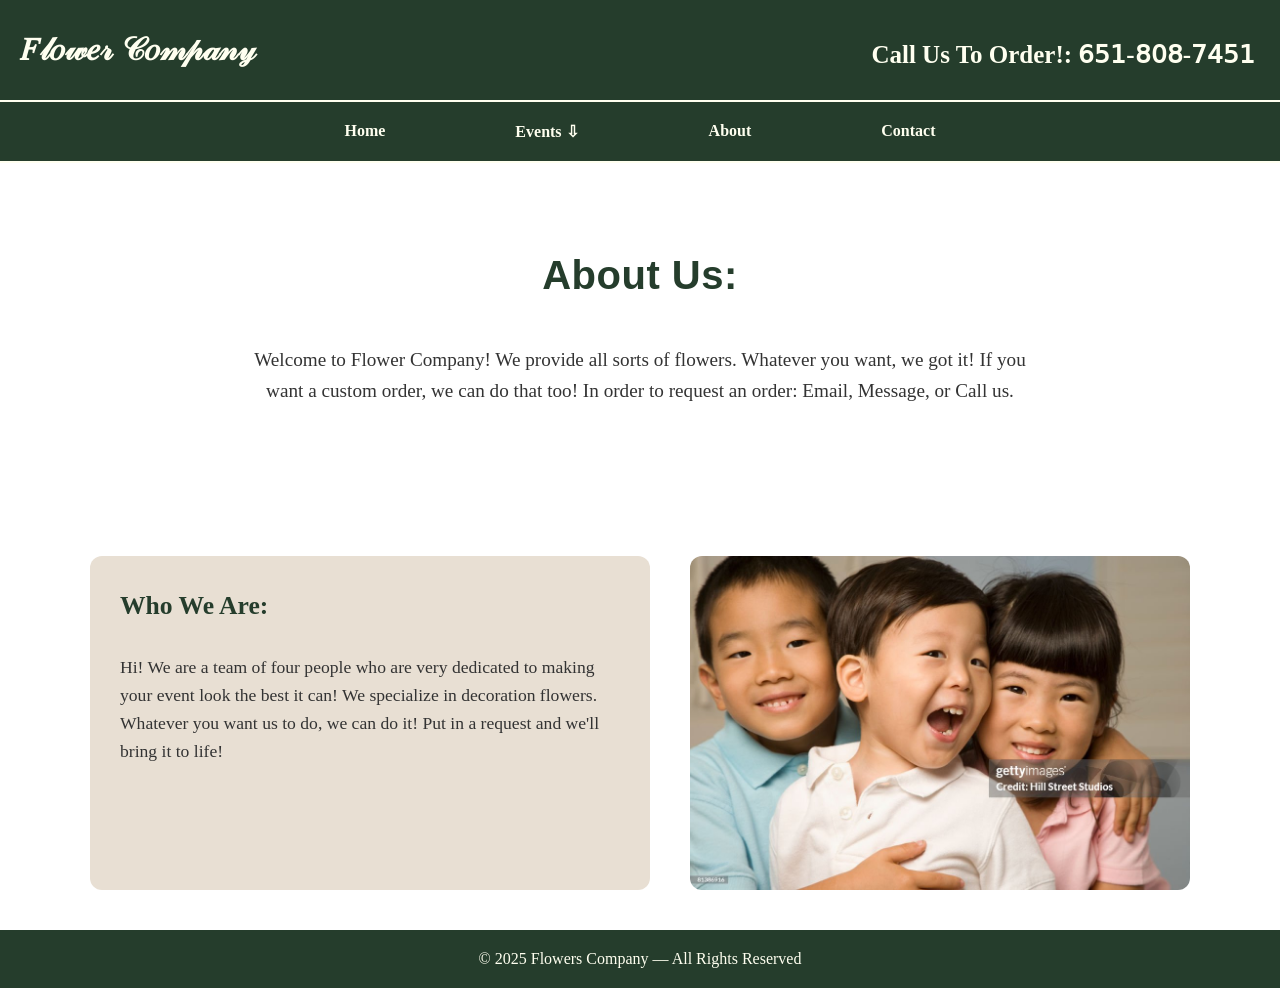
<file: about.html>
<!DOCTYPE html>
<html lang="en">
<head>
    <meta charset="UTF-8">
    <meta name="viewport" content="width=device-width, initial-scale=1.0">
    <title>Flowers Company</title>
    <link rel="stylesheet" href="stylingFolder/style.css">
</head>
<body>

    <!-- HEADER TITLE -->
    
    <header>
        <h1>𝐹𝓁𝑜𝓌𝑒𝓇 𝒞𝑜𝓂𝓅𝒶𝓃𝓎</h1>
    </header>

    <!-- Top-right links with icons/images -->
    <div class="header-top-right">
        Call Us To Order!: 𝟨𝟧𝟣-𝟪𝟢𝟪-𝟩𝟦𝟧𝟣
    </div>

    <!-- NAVIGATION WITH BLACK LINES -->
    <div class="nav-container">
        <div class="top-line"></div>
        <nav class="main-nav">
            <div class="nav-item"><a href="Home.html">Home</a></div>
            <div class="nav-item">
                <a href="#">Events ⇩</a>
                <ul class="dropdown">
                    <li><a href="funerals.html">Funerals</a></li>
                    <li><a href="weddings.html">Weddings</a></li>
                    <li><a href="parties.html">Parties</a></li>
                </ul>
            </div>
            <div class="nav-item"><a href="About.html">About</a></div>
            <div class="nav-item"><a href="Contact.html">Contact</a></div>
        </nav>
        <div class="bottom-line"></div>
    </div>

    <!-- PAGE TITLE -->
    <main>
        <h2 class="page-title about-title">About Us:</h2>

        <p class="about-description">
            Welcome to Flower Company! We provide all sorts of flowers. Whatever you want, we got it!
            If you want a custom order, we can do that too! In order to request an order: Email, Message, or Call us.
        </p>

        <!-- ABOUT SECTION BOX + IMAGE -->
        <div class="about-section">
            <div class="about-text-box">
                <h3>Who We Are:</h3>
                <p>
                    Hi! We are a team of four people who are very dedicated to making your event look the best it can!
                    We specialize in decoration flowers. Whatever you want us to do, we can do it! Put in a request and we'll bring 
                    it to life!
                </p>
            </div>

            <div class="about-image">
                <img src="assets/images/siblings.jpg" alt="Flower Shop Photo">
            </div>
        </div>
        
        
    </main>



    
    <!-- FOOTER -->
    <footer>
        © 2025 Flowers Company — All Rights Reserved
    </footer>

</body>
</html>
</file>
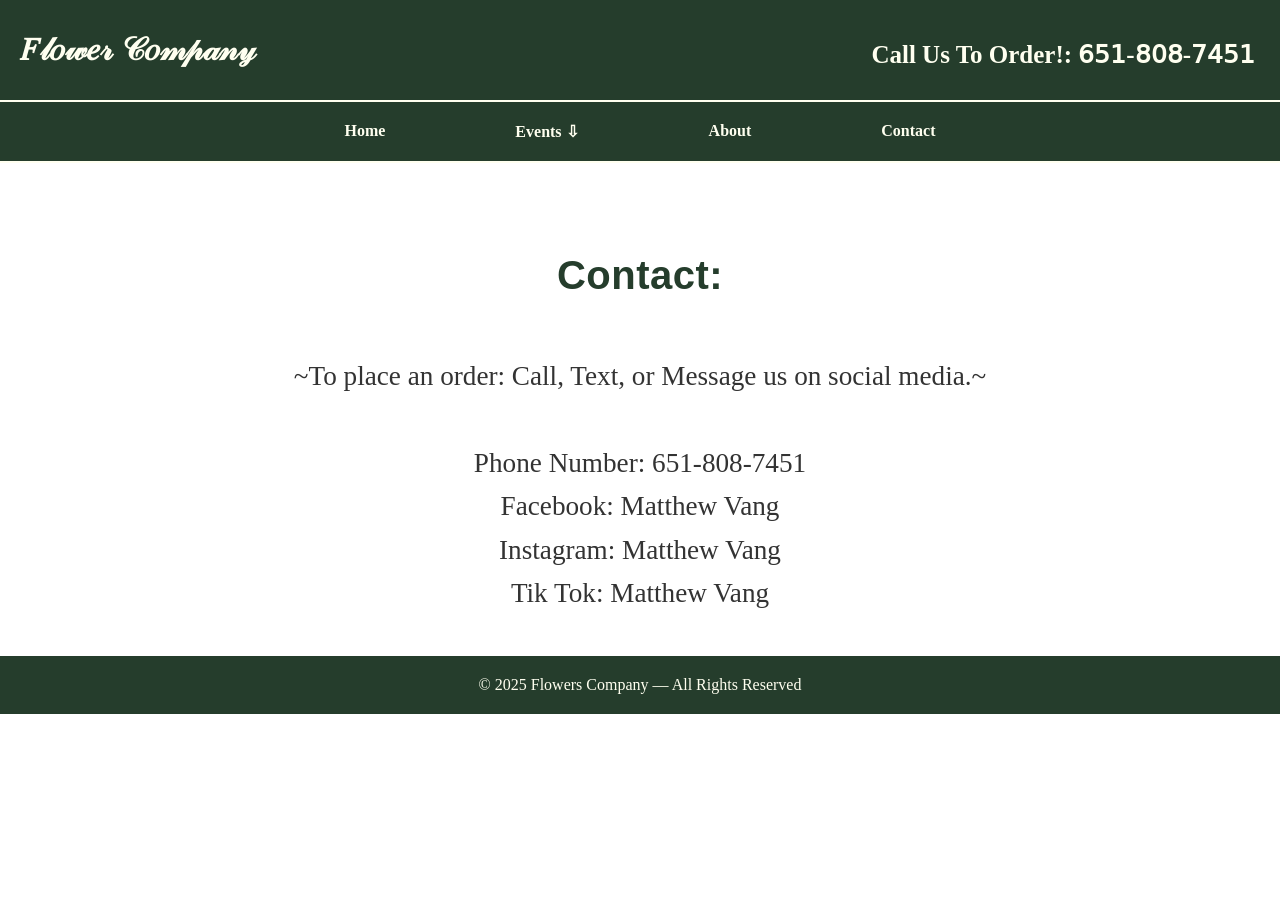
<file: contact.html>
<!DOCTYPE html>
<html lang="en">
<head>
    <meta charset="UTF-8">
    <meta name="viewport" content="width=device-width, initial-scale=1.0">
    <title>Flowers Company</title>
    <link rel="stylesheet" href="stylingFolder/style.css">
</head>
<body>

    <!-- HEADER TITLE -->
    <header>
        <h1>𝐹𝓁𝑜𝓌𝑒𝓇 𝒞𝑜𝓂𝓅𝒶𝓃𝓎</h1>
    </header>

    <!-- Top-right links with icons/images -->
    <div class="header-top-right">
        Call Us To Order!: 𝟨𝟧𝟣-𝟪𝟢𝟪-𝟩𝟦𝟧𝟣
    </div>

    <!-- NAVIGATION WITH BLACK LINES -->
    <div class="nav-container">
        <div class="top-line"></div>
        <nav class="main-nav">
            <div class="nav-item"><a href="Home.html">Home</a></div>
            <div class="nav-item">
                <a href="#">Events ⇩</a>
                <ul class="dropdown">
                    <li><a href="funerals.html">Funerals</a></li>
                    <li><a href="weddings.html">Weddings</a></li>
                    <li><a href="parties.html">Parties</a></li>
                </ul>
            </div>
            <div class="nav-item"><a href="About.html">About</a></div>
            <div class="nav-item"><a href="Contact.html">Contact</a></div>
        </nav>
        <div class="bottom-line"></div>
    </div>

    <!-- PAGE TITLE -->
    <main>
        <h2 class="page-title contact-title">Contact:</h2>

        <p class="contact-description">
            ~To place an order: Call, Text, or Message us on social media.~ <br><br>
            Phone Number: 651-808-7451 <br>
            Facebook: Matthew Vang<br>
            Instagram: Matthew Vang<br>
            Tik Tok: Matthew Vang
        </p>
              
    </main>



    
    <!-- FOOTER -->
    <footer>
        © 2025 Flowers Company — All Rights Reserved
    </footer>

</body>
</html>
</file>
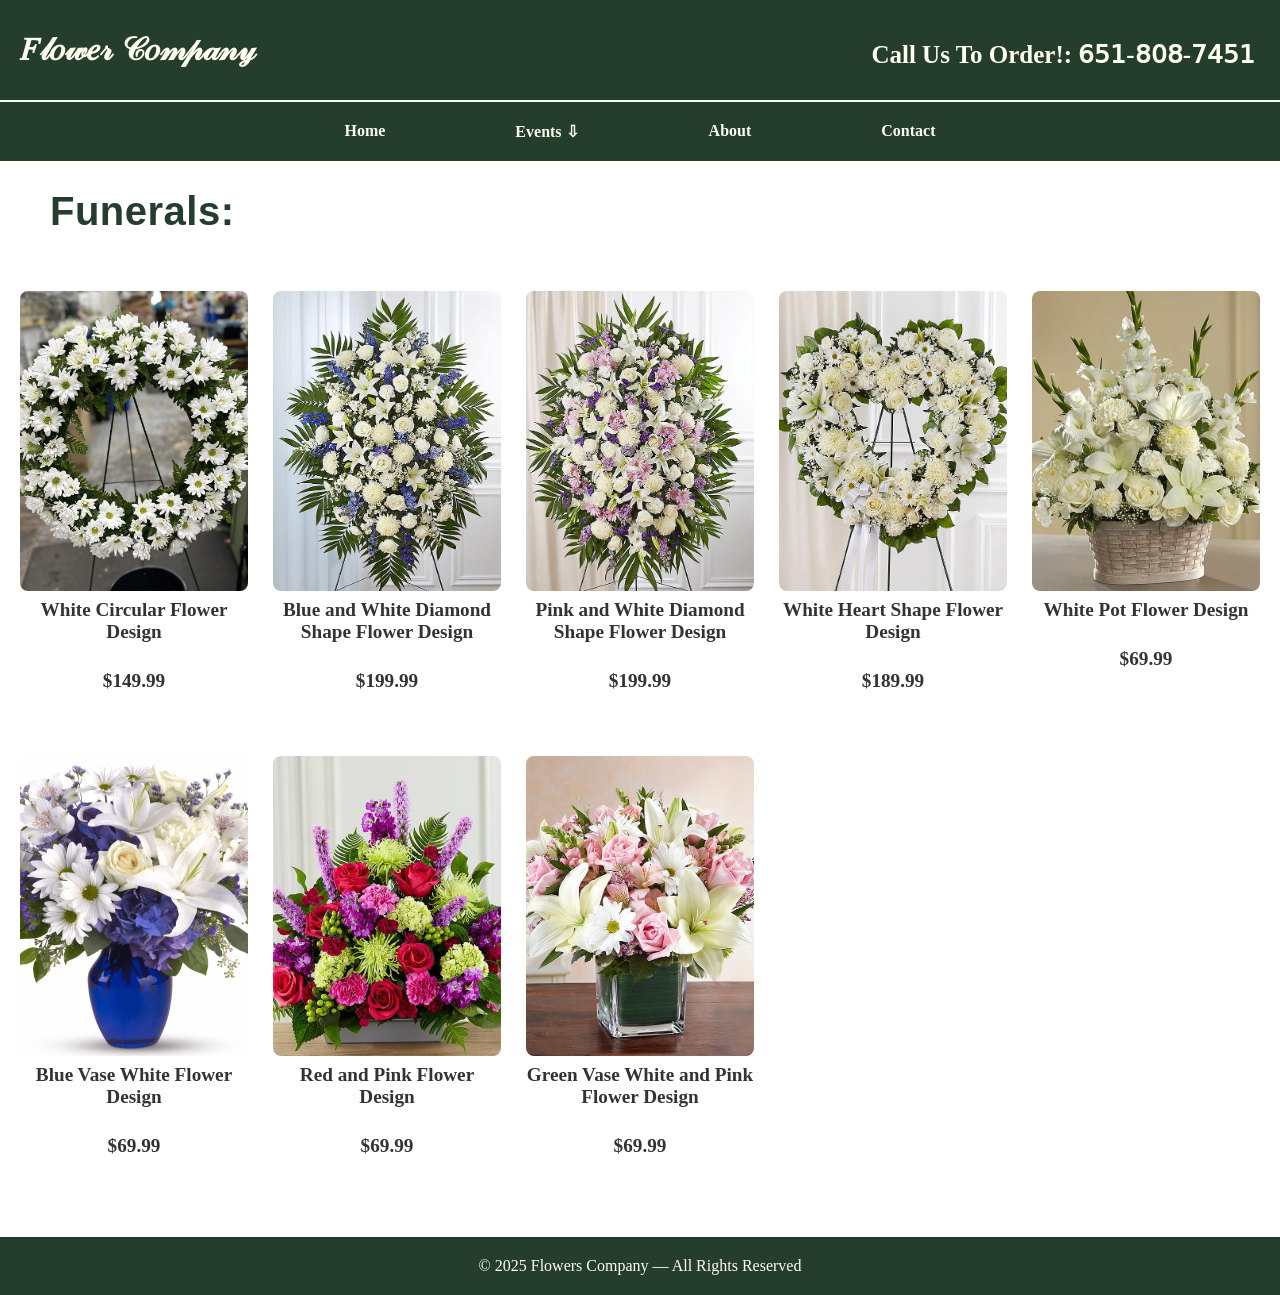
<file: funerals.html>
<!DOCTYPE html>
<html lang="en">
<head>
    <meta charset="UTF-8">
    <meta name="viewport" content="width=device-width, initial-scale=1.0">
    <title>Flowers Company</title>
    <link rel="stylesheet" href="stylingFolder/style.css">
</head>
<body>

    <!-- HEADER TITLE -->
    <header>
        <h1>𝐹𝓁𝑜𝓌𝑒𝓇 𝒞𝑜𝓂𝓅𝒶𝓃𝓎</h1>
    </header>

    <!-- Top-right links with icons/images -->
    <div class="header-top-right">
        Call Us To Order!: 𝟨𝟧𝟣-𝟪𝟢𝟪-𝟩𝟦𝟧𝟣
    </div>

    <!-- NAVIGATION WITH BLACK LINES -->
    <div class="nav-container">
        <div class="top-line"></div>
        <nav class="main-nav">
            <div class="nav-item"><a href="Home.html">Home</a></div>
            <div class="nav-item">
                <a href="#">Events ⇩</a>
                <ul class="dropdown">
                    <li><a href="Funerals.html">Funerals</a></li>
                    <li><a href="Weddings.html">Weddings</a></li>
                    <li><a href="Parties.html">Parties</a></li>
                </ul>
            </div>
            <div class="nav-item"><a href="About.html">About</a></div>
            <div class="nav-item"><a href="Contact.html">Contact</a></div>
        </nav>
        <div class="bottom-line"></div>
    </div>

    <!-- PAGE TITLE -->
    <main>
        <h2 class="page-title">Funerals: </h2>

        <!-- page content starts here -->
        <div class="funeral-content"></div>
    </main>

    <!-- HERO SECTION -->
    <section class="hero funeral-hero">
        <div class="hero-item">
            <img src="assets/images/funeralFlower1.jpg" alt="Funeral Flower 1" class="hero-flower">
            <p class="hero-desc">White Circular Flower Design</p>
            <p class="hero-desc">$149.99</p>
        </div>
        <div class="hero-item">
            <img src="assets/images/funeralFlower2.jpg" alt="Funeral Flower 2" class="hero-flower">
            <p class="hero-desc">Blue and White Diamond Shape Flower Design</p>
            <p class="hero-desc">$199.99</p>
        </div>
        <div class="hero-item">
            <img src="assets/images/funeralFlower3.jpg" alt="Funeral Flower 3" class="hero-flower">
            <p class="hero-desc">Pink and White Diamond Shape Flower Design</p>
            <p class="hero-desc">$199.99</p>
        </div>
        <div class="hero-item">
            <img src="assets/images/funeralFlower4.jpg" alt="Funeral Flower 4" class="hero-flower">
            <p class="hero-desc">White Heart Shape Flower Design</p>
            <p class="hero-desc">$189.99</p>
        </div>
        <div class="hero-item">
            <img src="assets/images/funeralFlower5.jpg" alt="Funeral Flower 5" class="hero-flower">
            <p class="hero-desc">White Pot Flower Design</p>
            <p class="hero-desc">$69.99</p>
        </div>
        <div class="hero-item">
            <img src="assets/images/funeralFlower6.png" alt="Funeral Flower 6" class="hero-flower">
            <p class="hero-desc">Blue Vase White Flower Design</p>
            <p class="hero-desc">$69.99</p>
        </div>
        <div class="hero-item">
            <img src="assets/images/funeralFlower7.jpg" alt="Funeral Flower 7" class="hero-flower">
            <p class="hero-desc">Red and Pink Flower Design</p>
            <p class="hero-desc">$69.99</p>
        </div>
        <div class="hero-item">
            <img src="assets/images/funeralFlower8.jpg" alt="Funeral Flower 8" class="hero-flower">
            <p class="hero-desc">Green Vase White and Pink Flower Design</p>
            <p class="hero-desc">$69.99</p>
        </div>
    </section>

    <footer>
    © 2025 Flowers Company — All Rights Reserved
    </footer>

</body>
</html>
</file>
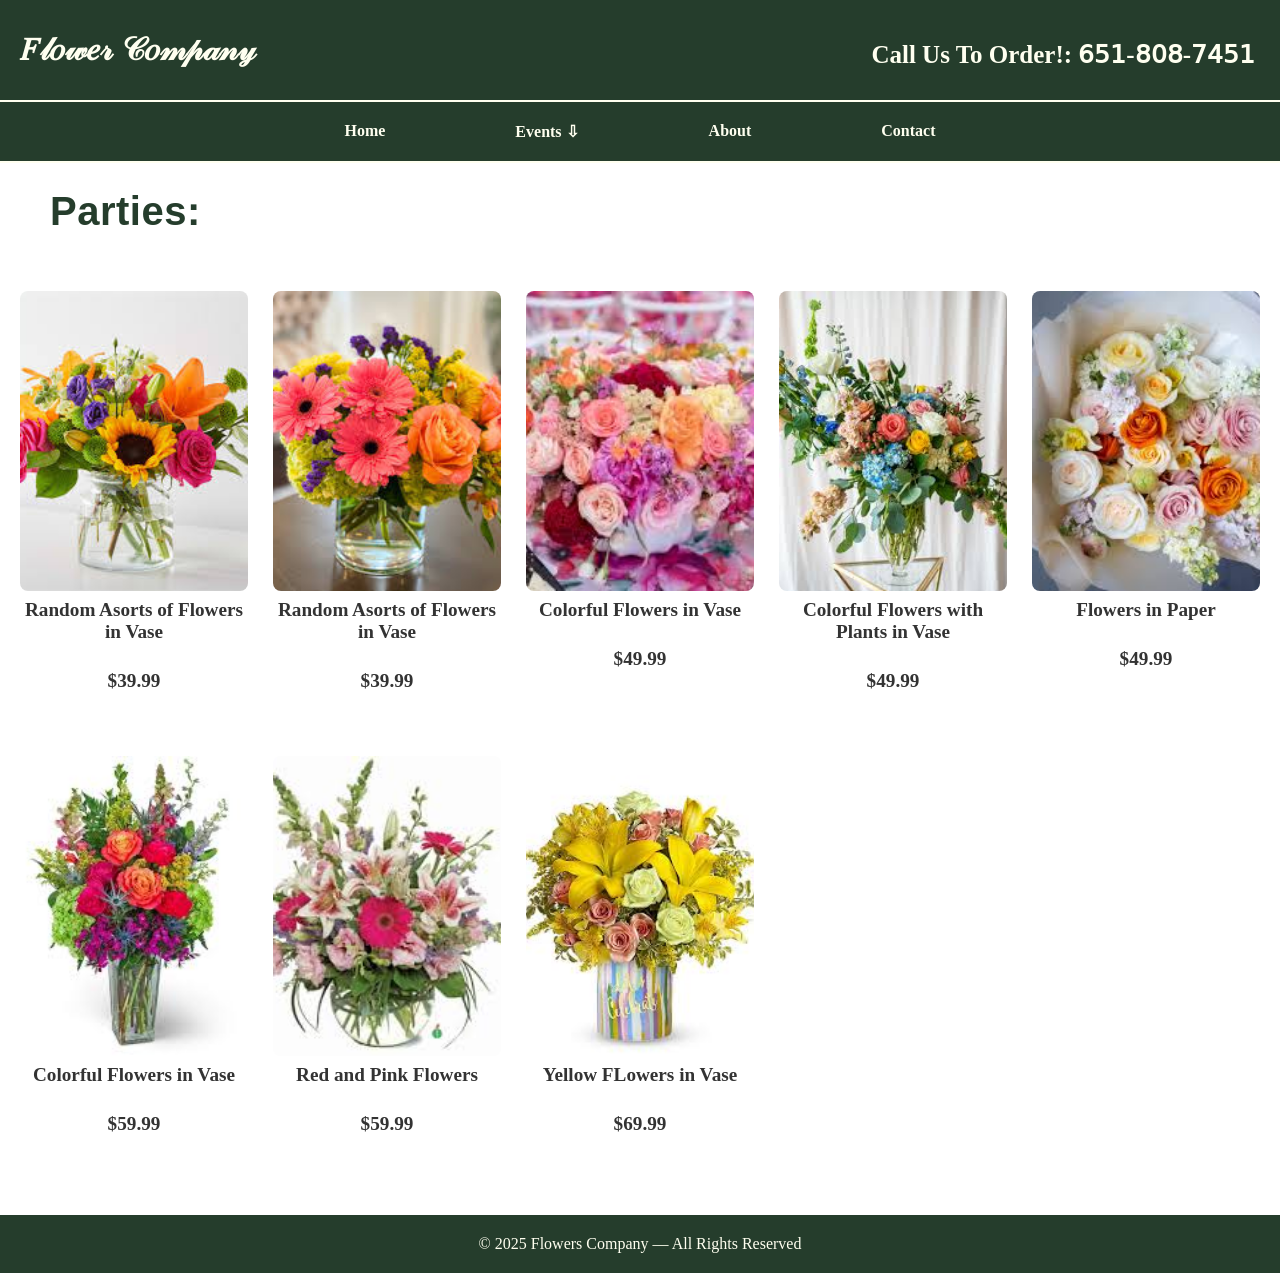
<file: parties.html>
<!DOCTYPE html>
<html lang="en">
<head>
    <meta charset="UTF-8">
    <meta name="viewport" content="width=device-width, initial-scale=1.0">
    <title>Flowers Company</title>
    <link rel="stylesheet" href="stylingFolder/style.css">
</head>
<body>

    <!-- HEADER TITLE -->
    <header>
        <h1>𝐹𝓁𝑜𝓌𝑒𝓇 𝒞𝑜𝓂𝓅𝒶𝓃𝓎</h1>
    </header>

    <!-- Top-right links with icons/images -->
    <div class="header-top-right">
        Call Us To Order!: 𝟨𝟧𝟣-𝟪𝟢𝟪-𝟩𝟦𝟧𝟣
    </div>

    <!-- NAVIGATION WITH BLACK LINES -->
    <div class="nav-container">
        <div class="top-line"></div>
        <nav class="main-nav">
            <div class="nav-item"><a href="Home.html">Home</a></div>
            <div class="nav-item">
                <a href="#">Events ⇩</a>
                <ul class="dropdown">
                    <li><a href="Funerals.html">Funerals</a></li>
                    <li><a href="Weddings.html">Weddings</a></li>
                    <li><a href="Parties.html">Parties</a></li>
                </ul>
            </div>
            <div class="nav-item"><a href="About.html">About</a></div>
            <div class="nav-item"><a href="Contact.html">Contact</a></div>
        </nav>
        <div class="bottom-line"></div>
    </div>

    <!-- PAGE TITLE -->
    <main>
        <h2 class="page-title">Parties: </h2>

        <!-- page content starts here -->
        <div class="funeral-content"></div>
    </main>

    <!-- HERO SECTION -->
    <section class="hero funeral-hero">
        <div class="hero-item">
            <img src="assets/images/partyFlower1.jpg" alt="Party Flower 1" class="hero-flower">
            <p class="hero-desc">Random Asorts of Flowers in Vase</p>
            <p class="hero-desc">$39.99</p>
        </div>
        <div class="hero-item">
            <img src="assets/images/partyFlower2.jpg" alt="Party Flower 2" class="hero-flower">
            <p class="hero-desc">Random Asorts of Flowers in Vase</p>
            <p class="hero-desc">$39.99</p>
        </div>
        <div class="hero-item">
            <img src="assets/images/partyFlower3.jpg" alt="Party Flower 3" class="hero-flower">
            <p class="hero-desc">Colorful Flowers in Vase</p>
            <p class="hero-desc">$49.99</p>
        </div>
        <div class="hero-item">
            <img src="assets/images/partyFlower4.jpg" alt="Party Flower 4" class="hero-flower">
            <p class="hero-desc">Colorful Flowers with Plants in Vase</p>
            <p class="hero-desc">$49.99</p>
        </div>
        <div class="hero-item">
            <img src="assets/images/partyFlower5.jpg" alt="Party Flower 5" class="hero-flower">
            <p class="hero-desc">Flowers in Paper</p>
            <p class="hero-desc">$49.99</p>
        </div>
        <div class="hero-item">
            <img src="assets/images/partyFlower6.jpg" alt="Party Flower 6" class="hero-flower">
            <p class="hero-desc">Colorful Flowers in Vase</p>
            <p class="hero-desc">$59.99</p>
        </div>
        <div class="hero-item">
            <img src="assets/images/partyFlower7.jpg" alt="Party Flower 7" class="hero-flower">
            <p class="hero-desc">Red and Pink Flowers</p>
            <p class="hero-desc">$59.99</p>
        </div>
        <div class="hero-item">
            <img src="assets/images/partyFlower8.jpg" alt="Party Flower 8" class="hero-flower">
            <p class="hero-desc">Yellow FLowers in Vase</p>
            <p class="hero-desc">$69.99</p>
        </div>
    </section>

    <footer>
    © 2025 Flowers Company — All Rights Reserved
    </footer>

</body>
</html>
</file>
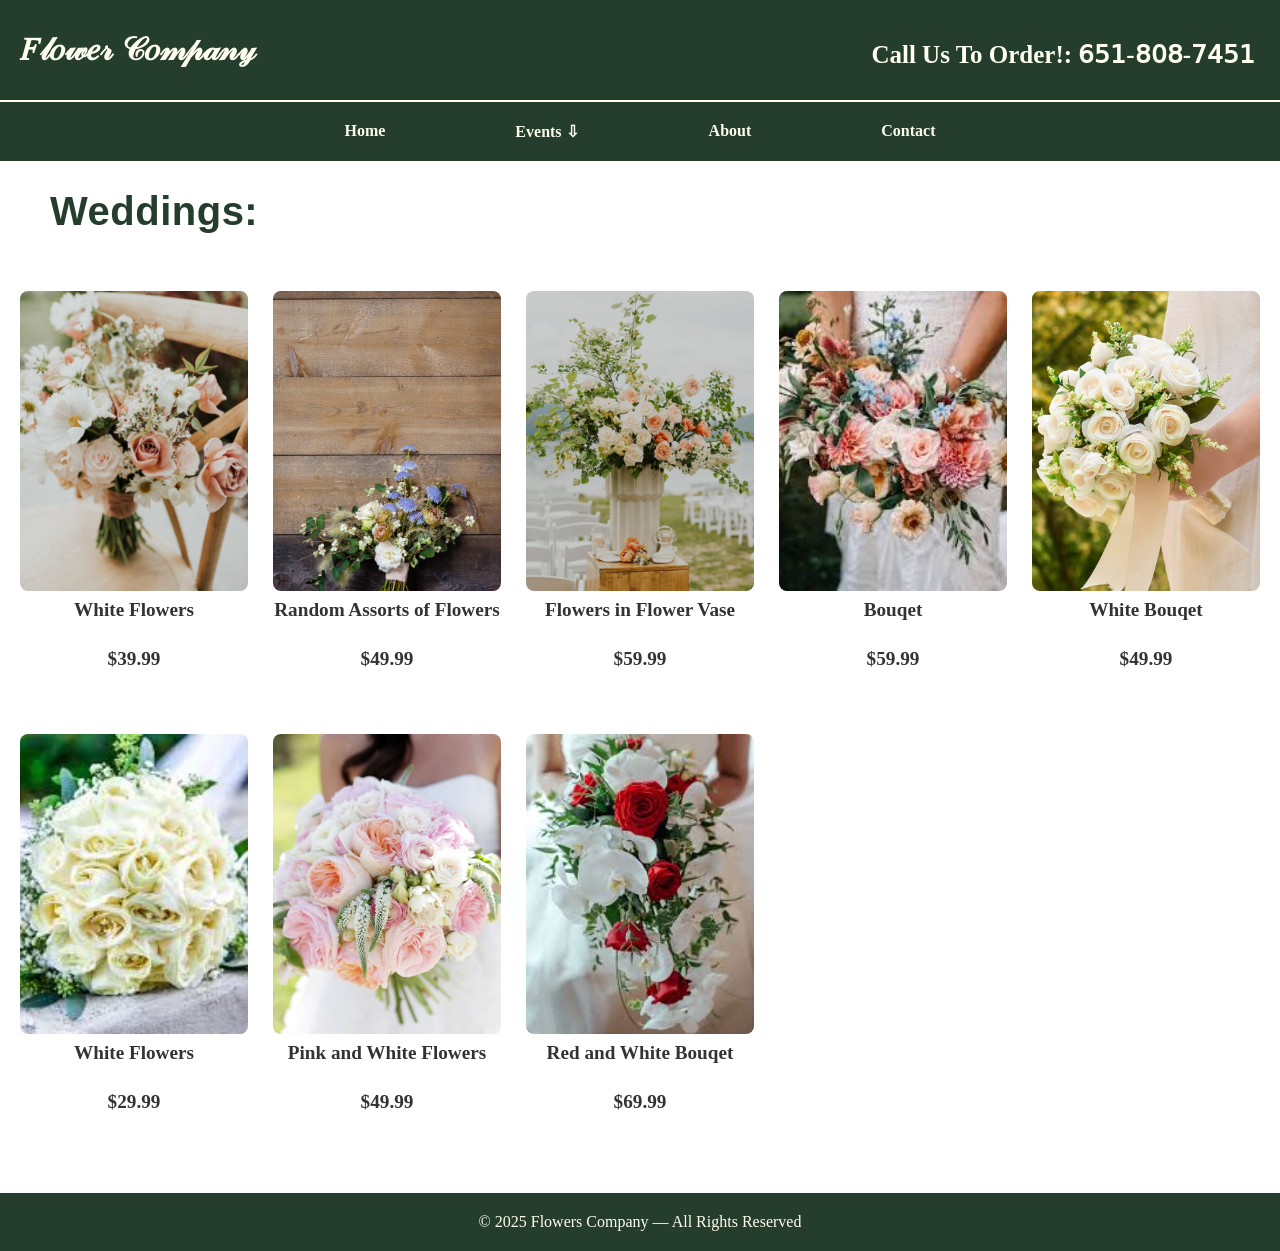
<file: weddings.html>
<!DOCTYPE html>
<html lang="en">
<head>
    <meta charset="UTF-8">
    <meta name="viewport" content="width=device-width, initial-scale=1.0">
    <title>Flowers Company</title>
    <link rel="stylesheet" href="stylingFolder/style.css">
</head>
<body>

    <!-- HEADER TITLE -->
    <header>
        <h1>𝐹𝓁𝑜𝓌𝑒𝓇 𝒞𝑜𝓂𝓅𝒶𝓃𝓎</h1>
    </header>

    <!-- Top-right links with icons/images -->
    <div class="header-top-right">
        Call Us To Order!: 𝟨𝟧𝟣-𝟪𝟢𝟪-𝟩𝟦𝟧𝟣
    </div>

    <!-- NAVIGATION WITH BLACK LINES -->
    <div class="nav-container">
        <div class="top-line"></div>
        <nav class="main-nav">
            <div class="nav-item"><a href="Home.html">Home</a></div>
            <div class="nav-item">
                <a href="#">Events ⇩</a>
                <ul class="dropdown">
                    <li><a href="Funerals.html">Funerals</a></li>
                    <li><a href="Weddings.html">Weddings</a></li>
                    <li><a href="Parties.html">Parties</a></li>
                </ul>
            </div>
            <div class="nav-item"><a href="About.html">About</a></div>
            <div class="nav-item"><a href="Contact.html">Contact</a></div>
        </nav>
        <div class="bottom-line"></div>
    </div>

    <!-- PAGE TITLE -->
    <main>
        <h2 class="page-title">Weddings: </h2>

        <!-- page content starts here -->
        <div class="funeral-content"></div>
    </main>

    <!-- HERO SECTION -->
    <section class="hero funeral-hero">
        <div class="hero-item">
            <img src="assets/images/weddingFlower1.jpg" alt="Wedding Flower 1" class="hero-flower">
            <p class="hero-desc">White Flowers</p>
            <p class="hero-desc">$39.99</p>
        </div>
        <div class="hero-item">
            <img src="assets/images/weddingFlower2.jpg" alt="Wedding Flower 2" class="hero-flower">
            <p class="hero-desc">Random Assorts of Flowers</p>
            <p class="hero-desc">$49.99</p>
        </div>
        <div class="hero-item">
            <img src="assets/images/weddingFlower3.jpg" alt="Wedding Flower 3" class="hero-flower">
            <p class="hero-desc">Flowers in Flower Vase</p>
            <p class="hero-desc">$59.99</p>
        </div>
        <div class="hero-item">
            <img src="assets/images/weddingFlower4.jpg" alt="Funeral Flower 4" class="hero-flower">
            <p class="hero-desc">Bouqet</p>
            <p class="hero-desc">$59.99</p>
        </div>
        <div class="hero-item">
            <img src="assets/images/weddingFlower5.jpg" alt="Wedding Flower 5" class="hero-flower">
            <p class="hero-desc">White Bouqet</p>
            <p class="hero-desc">$49.99</p>
        </div>
        <div class="hero-item">
            <img src="assets/images/weddingFlower6.jpg" alt="Wedding Flower 6" class="hero-flower">
            <p class="hero-desc">White Flowers</p>
            <p class="hero-desc">$29.99</p>
        </div>
        <div class="hero-item">
            <img src="assets/images/weddingFlower7.jpg" alt="Wedding Flower 7" class="hero-flower">
            <p class="hero-desc">Pink and White Flowers</p>
            <p class="hero-desc">$49.99</p>
        </div>
        <div class="hero-item">
            <img src="assets/images/weddingFlower8.jpg" alt="Wedding Flower 8" class="hero-flower">
            <p class="hero-desc">Red and White Bouqet</p>
            <p class="hero-desc">$69.99</p>
        </div>
    </section>

    <footer>
    © 2025 Flowers Company — All Rights Reserved
    </footer>

</body>
</html>
</file>
<file: stylingFolder/style.css>
/* ====== GLOBAL ====== */
body {
    margin: 0;
    font-family: "Roboto", serif;
    color: #333;
}

/* ====== HEADER TITLE ====== */
header {
    position: relative;   /* required for 'top' to work */
    background: #253D2C;
    color: #fffff0;
    text-align: left;     /* title at top-left */
    padding: 10px 20px;   /* 10px top/bottom, 20px left/right */
    top: 0;               /* move header up to the very top */
    width: calc(100% - 40px); /* optional: keep some space from the screen edges */
}

/* ====== TOP-RIGHT LINKS ====== */
.header-top-right {
    display: flex;
    gap: 20px;
    position: absolute;
    top: 20px;          /* move the whole block up */
    right: 20px;
    align-items: flex-start; /* align icons to the top of the container */
    color: #fffff0;
    font-weight: bold;
    font-size: 25px;
    padding: 20px 5px;   /* 10px top/bottom, 20px left/right */
}

.top-link {
    display: flex;
    flex-direction: column;
    align-items: center;
    margin-top: 0;      /* remove any extra spacing */
}

.top-icon {
    width: 36px;
    height: 36px;
    margin-bottom: 4px;
}

.top-link a {
    color: #fffff0;
    text-decoration: none;
    font-weight: bold;
}

/* ====== NAVIGATION ====== */
.nav-container {
    background: #253D2C;
}

.top-line, .bottom-line {
    width: 100%;
    height: 2px;
    background-color: #fffff0;
}

.main-nav {
    display: flex;
    justify-content: center;
    gap: 100px;
    padding: 10px 0;
}

.nav-item {
    position: relative;
}

.nav-item > a {
    display: block;
    padding: 10px 15px;
    color: #fffff0;
    text-decoration: none;
    font-weight: bold;
}

.nav-item a {
    color: #fffff0;
    text-decoration: none;
    font-weight: bold;
    padding: 10px 15px;
    display: block;
}

/* Dropdown menu */
/* Dropdown menu */
.dropdown {
    position: absolute;
    top: 100%; /* Ensures it starts exactly at the bottom of the parent link */
    left: 0;
    background: #253D2C;
    min-width: 150px;
    border-radius: 6px;
    overflow: hidden;

    /* Ensure there is no gap-creating space */
    list-style: none; /* Crucial: Removes bullet points */
    margin: 0;       /* Crucial: Removes any default top/bottom margins */
    padding: 0;      /* Crucial: Removes any default inner padding */

    /* Hidden initially */
    max-height: 0;
    opacity: 0;
    transition: max-height 0.3s ease, opacity 0.3s ease;
    pointer-events: none;
    z-index: 100;
}

/* This rule ensures it stays visible when hovering EITHER the parent OR the dropdown itself */
.nav-item:hover .dropdown,
.dropdown:hover { 
    max-height: 500px;
    opacity: 1; 
    pointer-events: auto;
}

.dropdown li {
    list-style: none; /* Remove list style for li as well for safety */
}

.dropdown li a {
    display: block;
    padding: 10px 15px;
    color: #fffff0;
    text-decoration: none;
}

.dropdown li a:hover {
    background: #A8D5BA;
    color: #253D2C;
}

/* ====== HERO SECTION ====== */
.hero {
    display: flex;
    flex-wrap: wrap;
    justify-content: space-between;
    gap: 15px;
    margin-top: 20px;
    padding: 0 20px;
    align-items: flex-start;
}

.hero-item {
    display: flex;
    flex-direction: column;
    align-items: center;
    flex: 1 1 12%;
    min-width: 120px;
    margin-bottom: 20px;
}

.hero-flower {
    width: 100%;
    height: 500px;
    object-fit: cover;
    border-radius: 8px;
    transition: transform 0.3s ease, box-shadow 0.3s ease;
}

.hero-flower:hover {
    transform: translateY(-10px);
    box-shadow: 0px 4px 12px rgba(0,0,0,0.2);
}

.hero-desc {
    text-align: center;
    margin-top: 8px;
    font-weight: bold;
    font-size: 1.2rem;
    color: #333;
}

/* ====== SERVICES SECTION ====== */
.services {
    padding: 50px 20px;
    max-width: 1400px;
    margin: auto;
}

.services h2 {
    text-align: center;
    margin-bottom: 40px;
}

.service-grid {
    display: flex;
    justify-content: space-between;
    gap: 30px;
}

.service-card {
    background: #f2f0ef;
    border-radius: 12px;
    width: 23%;
    min-width: 250px;
    padding: 0;
    overflow: hidden;
    box-shadow: 0px 2px 6px rgba(0,0,0,0.1);
    transition: transform 0.3s, box-shadow 0.3s;
}

.service-card img {
    width: 100%;
    height: 300px;
    object-fit: cover;
    border-radius: 6px;
}

.service-card-content {
    padding: 20px;
    text-align: center;
}

.service-card:hover {
    transform: translateY(-5px);
    box-shadow: 0px 4px 12px rgba(0,0,0,0.2);
}

/* ====== FOOTER ====== */

footer {

    text-align: center;

    padding: 20px 0;

    background: #253D2C;

    color: #fffff0;

    margin-top: 40px;

}



/* ====== RESPONSIVE ====== */

@media (max-width: 900px) {

    .hero-item { flex: 1 1 45%; }

    .hero-flower { height: 150px; }

    .service-grid { flex-direction: column; align-items: center; }

}



@media (max-width: 500px) {

    .hero-item { flex: 1 1 90%; }

    .header-top-right { flex-direction: column; justify-content: flex-end; padding: 10px 20px; }

}

/* ------------------------------------------ FUNERAL HTML PAGE ------------------------------------------ */

.page-title {
    font-family: "Arial", serif;
    font-weight: 700;
    color: #253D2C;              /* matches your header green */
    text-align: left;         /* center on page — change to left if you prefer */
    margin: 28px 20px 10px;     /* spacing above/below */
    line-height: 1;
    font-size: clamp(20px, 5vw, 40px);
    letter-spacing: 0.5px;
    margin-left: 50px;
}

/* optional container for funeral-specific content */
.funeral-content {
  max-width: 1200px;
  margin: 0 auto 60px;
  padding: 0 20px;
  color: #333;
}

/* FUNERAL PAGE HERO - 5 PHOTOS PER ROW */
.funeral-hero {
    display: grid;
    grid-template-columns: repeat(5, 1fr); /* 5 columns */
    gap: 25px; /* space between photos increased */
    margin-top: 20px;
    padding: 0 20px;
}

.funeral-hero .hero-item {
    display: flex;
    flex-direction: column;
    align-items: center;
}

.funeral-hero .hero-flower {
    width: 100%;       /* fill the grid column */
    height: 300px;     /* reduce height for shorter flowers */
    object-fit: cover; /* keeps proportions without stretching */
    border-radius: 8px;
    transition: transform 0.3s ease, box-shadow 0.3s ease;
}

.funeral-hero .hero-flower:hover {
    transform: translateY(-10px);
    box-shadow: 0px 4px 12px rgba(0,0,0,0.2);
}


/* ------------------------------------------ About HTML PAGE ------------------------------------------ */

.about-title {
    text-align: center;
    margin-left: 0;
    margin-right: 0;
    margin-top: 92px;
}

.about-description {
    text-align: center;
    max-width: 800px;        /* keeps text from stretching too wide */
    margin: 50px auto 40px;  /* pushes it down + centers it */
    font-size: 1.2rem;
    color: #333;
    line-height: 1.6;
}

.about-section {
    display: flex;
    justify-content: center;
    align-items: stretch;
    gap: 40px;
    max-width: 1100px;
    margin: 150px auto 40px;
    padding: 0 20px;
}

.about-text-box {
    background: #e8dfd3; /* beige box */
    padding: 30px;
    border-radius: 12px;
    flex: 1;
    font-size: 1.1rem;
    line-height: 1.6;
    color: #333;
}

.about-text-box h3 {
    margin-top: 0;
    font-size: 1.6rem;
    color: #253D2C; /* your green theme */
}

.about-image {
    flex: 1;
    display: flex;
    align-items: center;
}

.about-image img {
    width: 100%;
    border-radius: 12px;
    object-fit: cover;
}


/* ------------------------------------------ Contact HTML PAGE ------------------------------------------ */


.contact-title {
    text-align: center;
    margin-left: 0;
    margin-right: 0;
    margin-top: 92px;
}

.contact-description {
    text-align: center;
    max-width: 800px;        /* keeps text from stretching too wide */
    margin: 60px auto 40px;  /* pushes it down + centers it */
    font-size: 1.7rem;
    color: #333;
    line-height: 1.6;
}

@media (max-width: 768px) {

    .hero {
        flex-wrap: wrap;
        justify-content: center;
        gap: 20px;
    }

    .hero-item {
        flex: 1 1 100%;
        max-width: 300px;
    }

    .hero-flower {
        height: 220px;
    }

    .service-grid {
        flex-direction: column;
        align-items: center;
    }

    .service-card {
        width: 90%;
    }

    .main-nav {
        flex-direction: column;
        gap: 10px;
    }

    .header-top-right {
        position: static;
        text-align: center;
        flex-direction: column;
        font-size: 16px;
        gap: 10px;
    }

    .nav-item {
        text-align: center;
    }

    .dropdown {
        position: static;
        max-height: none;
        opacity: 1;
        pointer-events: auto;
    }
}
</file>
